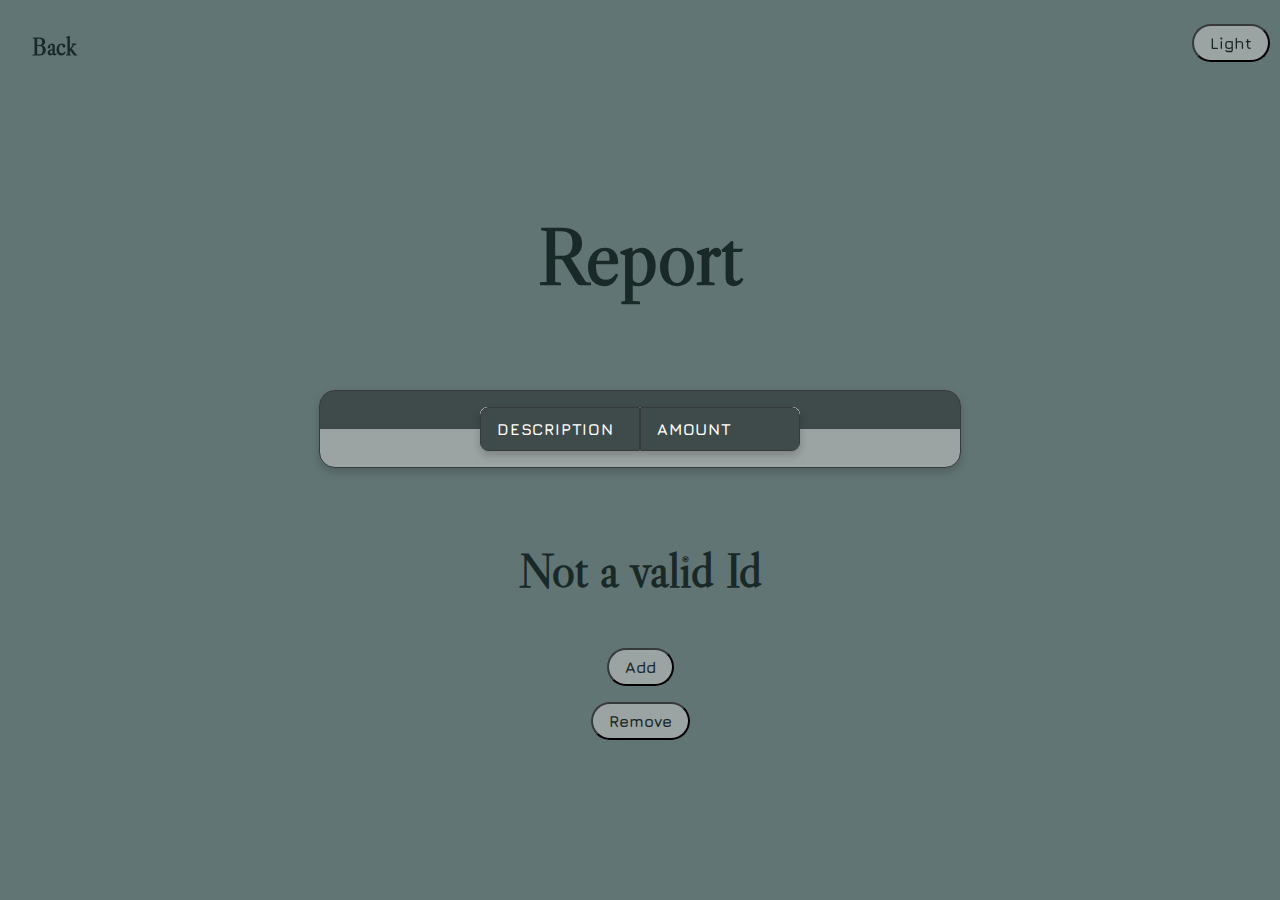
<file: Frontend/report/index.html>
<!DOCTYPE html>
<html class="dark">

<head>
    <link rel="stylesheet" href="style.css">
    <link rel="stylesheet" href="./../global.css">
    <script src="script.js" defer></script>
    <link rel="icon" href="data:,">
    <h1> Report </h1>
</head>

<body>

    <div class="top-control">
        <a href="./../" class="back-link">Back</a>
        <button id="toggle-dark" class="togle-dark"> Light </button>
    </div>

    <div class="table-wrapper">
        <table>
            <thead>
                <tr>
                    <th>Description</th>
                    <th>Amount</th>
                </tr>
            </thead>

            <tbody id="report-table">
                <!-- Rows added dynamically here -->
            </tbody>
        </table>
    </div>
    <h2 id="report-sum"></h2>

    <button id="add-to-report">Add</button>
    <button id="remove-from-report">Remove</button>
</body>

</html>
</file>
<file: Frontend/report/style.css>
table {
    font-family: var(--font-sans-serif);
    font-weight: bold;
    max-width: 50%;
    border-collapse: separate;
    border-spacing: 0;
    background-color: var(--alter-background);
    margin: 1rem auto;
    border-radius: 0.5rem;
    overflow: hidden;
    box-shadow: 0 4px 8px rgba(0,0,0,0.2);
    color: var(--text-color);
}

td, th{
    width:fit-content;
}

tr {
  display: table;
  width: 100%;
  table-layout: fixed;
  
}


thead {
  background: white;
  position: sticky;
  top: 0;
  z-index: 2;
}

tbody {
  display: block;
  max-height: 300px;
  overflow-y: auto;
}

th, td {
    padding: 0.75rem 1rem;
    text-align: left;
    border: 1px solid var(--border);
}

th {
    background-color: var(--dark-background);
    color: white;
    text-transform: uppercase;
    letter-spacing: 0.05rem;
}

tr:hover {
    background-color: var(--dark-background);
    color: white;
}

td {
    background-color: transparent;
}

h2 {
    font-size: 3rem;
}


table tr:first-child th:first-child {
    border-top-left-radius: 0.5rem;
}
table tr:first-child th:last-child {
    border-top-right-radius: 0.5rem;
}
table tr:last-child td:first-child {
    border-bottom-left-radius: 0.5rem;
}
table tr:last-child td:last-child {
    border-bottom-right-radius: 0.5rem;
}
</file>
<file: Frontend/global.css>
@import url("https://fonts.googleapis.com/css2?family=Jura:wght@300..700&family=Libre+Caslon+Display&display=swap");

:root {
  /* Light mode */
  --background: rgb(205, 222, 222);
  --alter-background: rgb(189, 209, 209);
  --dark-background: rgb(63, 75, 75);
  --border: ;
  --text-color: rgb(63, 75, 75);
  --text-color-compliment: rgb(158, 187, 185);
  --border: rgb(55, 58, 58);
  --font-serif: "Libre Caslon Display", serif;
  --font-sans-serif: "Jura", sans-serif;
}

/* Dark Mode */
html.dark {
  --background: rgb(98, 117, 117);
  --alter-background: rgb(156, 163, 163);
  --dark-background: rgb(63, 75, 75);
  --border: rgb(55, 58, 58);
  --text-color: rgb(25, 41, 40);
}

h1 {
  font-family: var(--font-serif);
  font-size: 5rem;
}

h2 {
  font-family: var(--font-serif);
  font-size: 2rem;
}

body {
  background-color: var(--background);
  color: var(--text-color);
  display: flex;
  flex-direction: column;
  align-items: center;
  justify-content: center;
  min-height: 100vh;
  margin: 0;
}

.columntype {
  display: flex;
  flex-direction: column;
  align-items: center;
  justify-content: center;
}

input {
  font-family: var(--font-sans-serif);
  font-weight: bold;
  font-size: 1rem;
  background-color: var(--alter-background);
  color: var(--text-color);
  border-color: var(--border);
  border-radius: 3rem;
  padding: 0.5rem 1rem;
  margin: 0.5rem 0;
}

button {
  font-family: var(--font-sans-serif);
  font-weight: bold;
  font-size: 1rem;
  background-color: var(--alter-background);
  color: var(--text-color);
  border-color: var(--border);
  border-radius: 3rem;
  padding: 0.5rem 1rem;
  margin: 0.5rem 0;
}

button:hover {
  box-shadow: 0.4rem 0.3rem 0.5rem 0.1rem var(--dark-background);
}

.top-control {
  position: fixed;
  top: 0;
  left: 0;
  max-height: 10%;
  width: 98%;

  margin: 1rem 1rem;
  display: flex;
  justify-content: right;
}

.back-link {
  position: absolute;
  top: 0%;
  left: 0%;
  color: var(--text-color);
  text-decoration: none;
  font-family: var(--font-serif);
  font-weight: bold;
  font-size: 1.5rem;

  padding: 0.5rem 1rem;
  margin: 0.5rem 0;
}

.back-link:hover {
  text-decoration: underline;
}

.toggle-dark {
  position: absolute;
  top: 0%;
  right: 0%;
}

table {
  font-family: var(--font-sans-serif);
  font-weight: bold;
  width: 100%;
  height: 100%;
  border-collapse: separate;
  border-spacing: 0;
  background-color: var(--alter-background);
  overflow: hidden;
  color: var(--text-color);

  display: table;
  table-layout: fixed;
}

td,
th {
  width: fit-content;
}

tr {
  display: table;
  width: 100%;
  table-layout: fixed;
}

thead {
  display: table;
  width: 100%;
  height: 10%;
  table-layout: fixed;
}

tbody {
  display: block;
  height: 100%;
  max-height: 20rem;
  overflow-y: auto;
}

th,
td {
  padding: 0.75rem 1rem;
  text-align: left;
}

td {
  border-top: 1px solid var(--border);
}

th {
  background-color: var(--dark-background);
  color: white;
  text-transform: uppercase;
  letter-spacing: 0.05rem;
}

tr:hover {
  background-color: var(--dark-background);
  color: white;
}

td {
  background-color: transparent;
}

h2 {
  font-size: 3rem;
}

.table-wrapper {
  justify-content: start;
  height: fit-content;
  max-height: 25rem;
  overflow: hidden;
  border-radius: 1rem;
  border: 1px solid var(--border);
  box-shadow: 0 4px 8px rgba(0, 0, 0, 0.2);
  width: 50%;
  margin: 2rem auto;
  background: linear-gradient(
    var(--dark-background) 0% 50%,
    var(--alter-background) 50% 100%
  );
}
</file>
